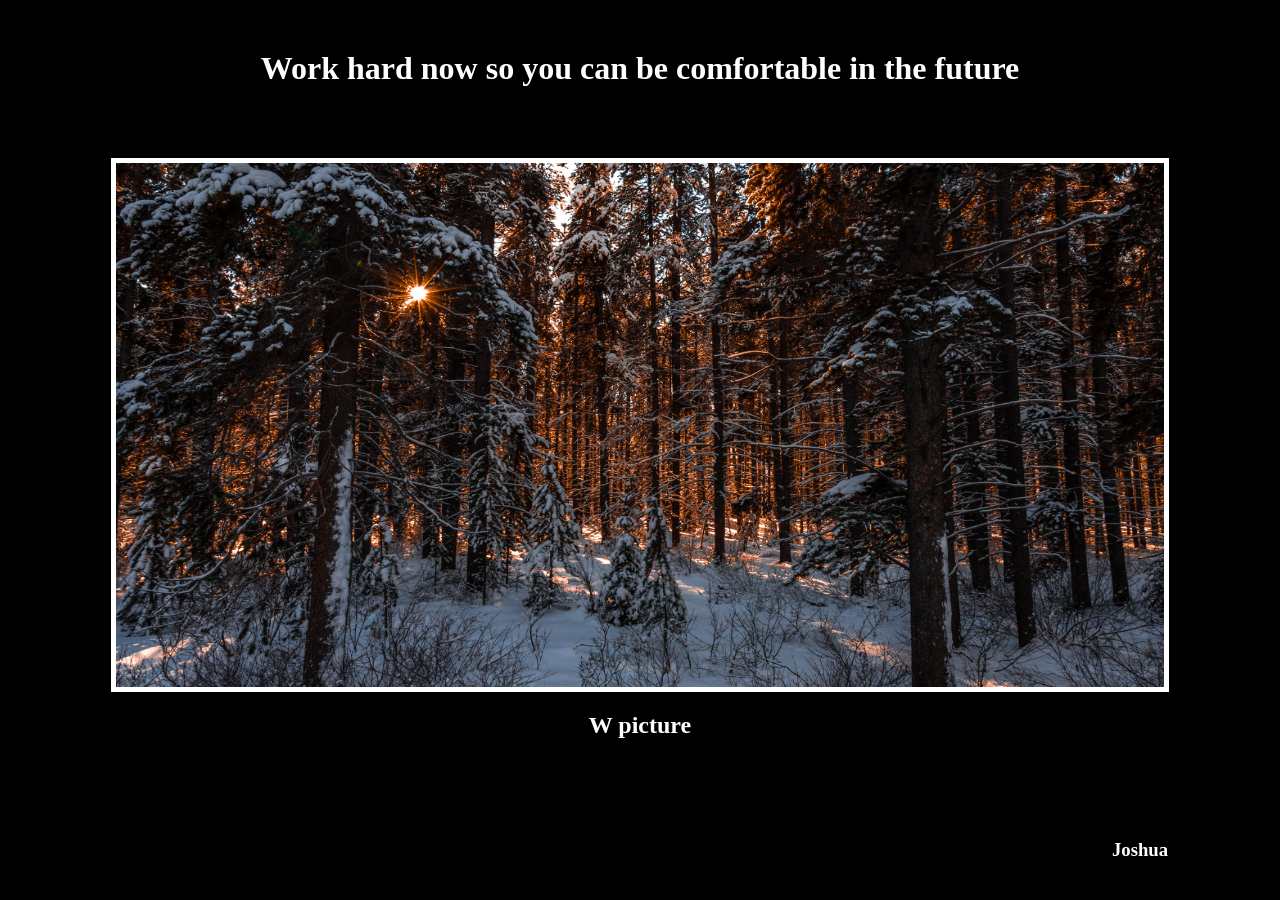
<file: index.html>
<html lang="en">
<head>
    <meta charset="UTF-8">
    <meta name="viewport" content="width=device-width, initial-scale=1.0">
    <title>Document</title>
    <link rel="stylesheet" href="Motivational Poster.css">
</head>
<body>
    
    <h1 id="we">Work hard now so you can be comfortable in the future</h1>

    <img src="2244849-final.jpg" alt="" id="tp">

    <h2>W picture</h2>

    <h3>Joshua</h3>


</body>
</html>
</file>
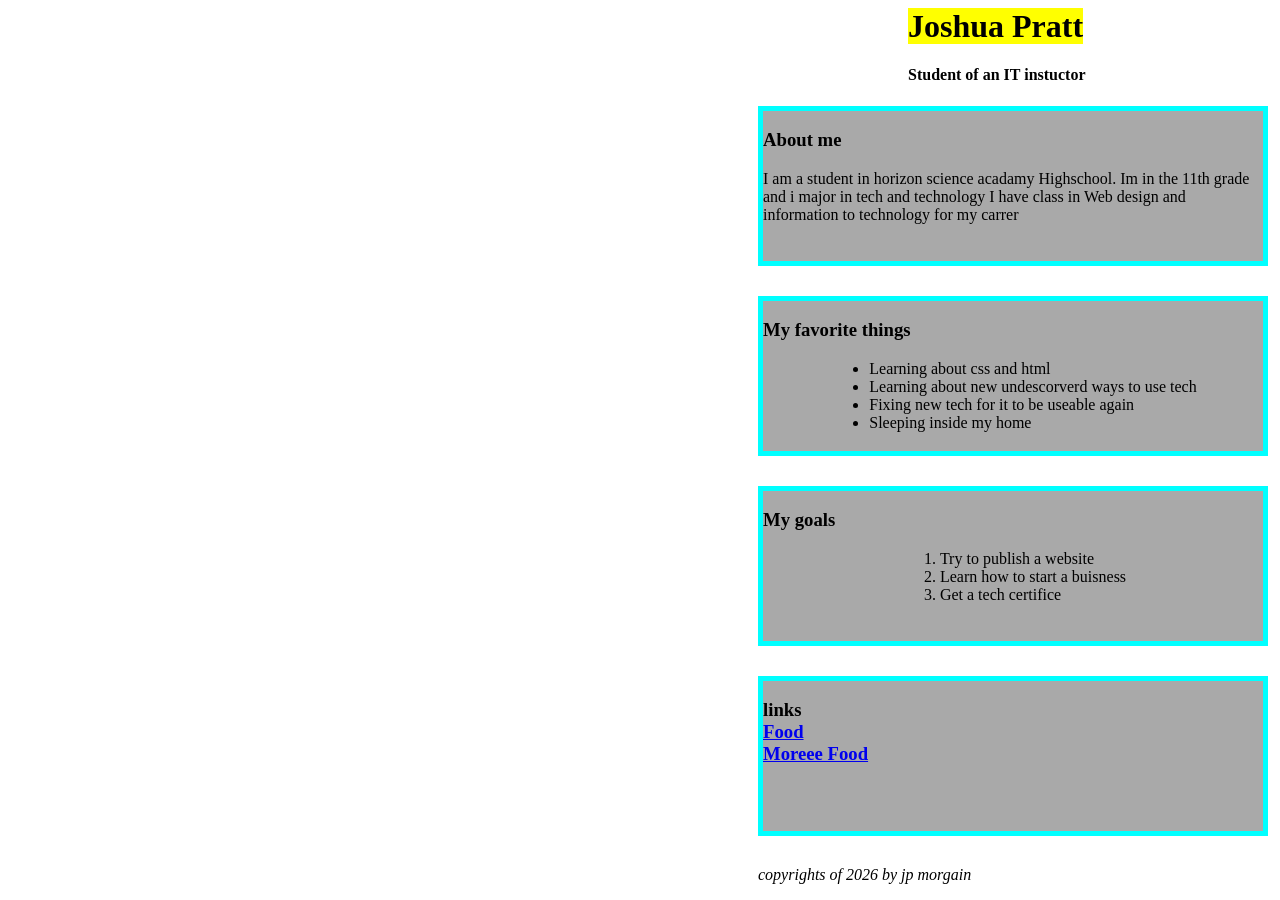
<file: Index.html>
<html lang="en">
<head>
    <meta charset="UTF-8">
    <meta name="viewport" content="width=device-width, initial-scale=1.0">
    <title>Document</title>
    <link rel="stylesheet" href="Guthub-About Me.css">
</head>
<body>
    
     <div class="name"><h1><mark>Joshua Pratt</mark></h1>
    <h4 id="top">Student of an IT instuctor</h4></div> 

    <div class="about"><h3>About me</h3>
    <p>I am a student in horizon science acadamy Highschool. Im in the 11th grade and i major in tech and technology I have class in Web design and information to technology for my carrer</p></div>


    <div class="things"><h3>My favorite things</h3>
    <ul>
        <li>Learning about css and html</li>

        <li>Learning about new undescorverd ways to use tech</li>

        <li>Fixing new tech for it to be useable again</li>

        <li>Sleeping inside my home</li>


    </ul></div>
    
    <div class="goals"><h3>My goals</h3>
    <ol>
        <li>Try to publish a website</li>
        <li>Learn how to start a buisness</li>
        <li>Get a tech certifice</li>
    </ol></div>

    <div class="links"><h3>links</h>
        <br>
        <a href="Food.com" target="_blank">Food</a>
        <br>
        <a href="Yummy.com" target="_blank">Moreee Food</a></div>


        <address>copyrights of 2026 by jp morgain</address>
   
</body>
</html>
</file>
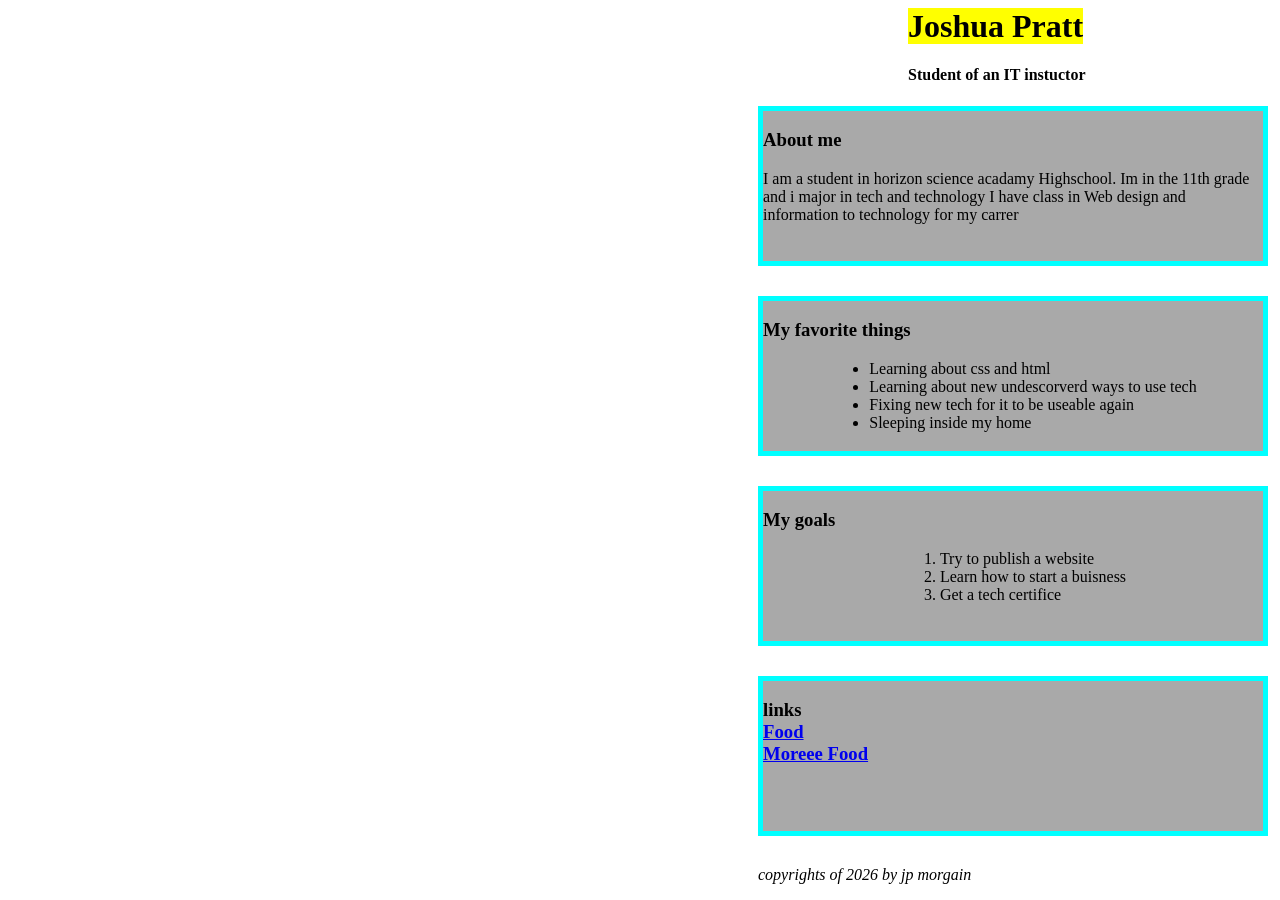
<file: Guthub-About Me.html>
<html lang="en">
<head>
    <meta charset="UTF-8">
    <meta name="viewport" content="width=device-width, initial-scale=1.0">
    <title>Document</title>
    <link rel="stylesheet" href="Guthub-About Me.css">
</head>
<body>
    
     <div class="name"><h1><mark>Joshua Pratt</mark></h1>
    <h4 id="top">Student of an IT instuctor</h4></div> 

    <div class="about"><h3>About me</h3>
    <p>I am a student in horizon science acadamy Highschool. Im in the 11th grade and i major in tech and technology I have class in Web design and information to technology for my carrer</p></div>


    <div class="things"><h3>My favorite things</h3>
    <ul>
        <li>Learning about css and html</li>

        <li>Learning about new undescorverd ways to use tech</li>

        <li>Fixing new tech for it to be useable again</li>

        <li>Sleeping inside my home</li>


    </ul></div>
    
    <div class="goals"><h3>My goals</h3>
    <ol>
        <li>Try to publish a website</li>
        <li>Learn how to start a buisness</li>
        <li>Get a tech certifice</li>
    </ol></div>

    <div class="links"><h3>links</h>
        <br>
        <a href="Food.com" target="_blank">Food</a>
        <br>
        <a href="Yummy.com" target="_blank">Moreee Food</a></div>


        <address>copyrights of 2026 by jp morgain</address>
   
</body>
</html>
</file>
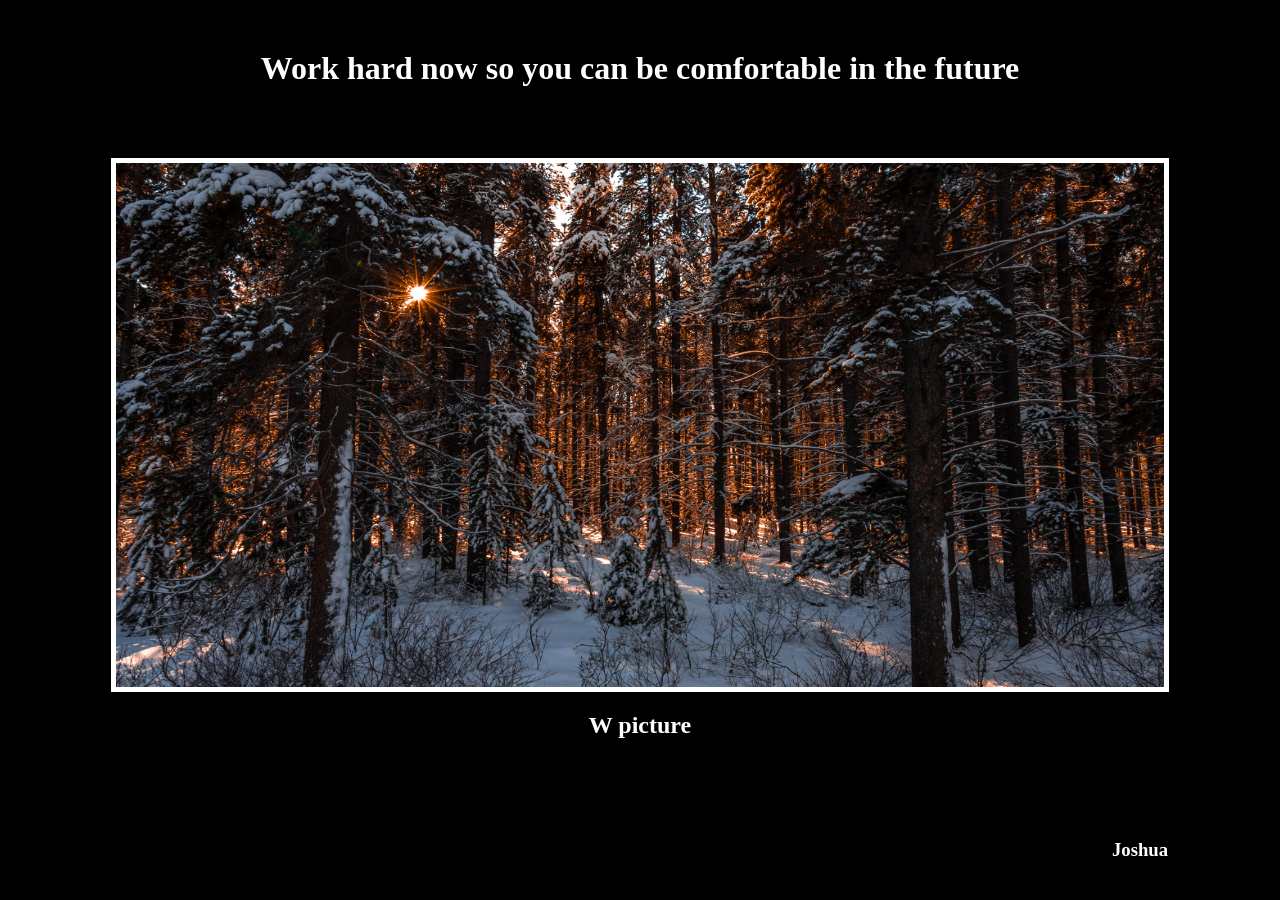
<file: Motivational Poster.html>
<html lang="en">
<head>
    <meta charset="UTF-8">
    <meta name="viewport" content="width=device-width, initial-scale=1.0">
    <title>Document</title>
    <link rel="stylesheet" href="Motivational Poster.css">
</head>
<body>
    
    <h1 id="we">Work hard now so you can be comfortable in the future</h1>

    <img src="2244849-final.jpg" alt="" id="tp">

    <h2>W picture</h2>

    <h3>Joshua</h3>


</body>
</html>
</file>
<file: Motivational Poster.css>
body{
    background-color: black;
    text-align: center;
}

h1{
    color: white;
}

h2 {
    color: white;
}

img{
    border: solid 5px white;
    height: 524; width: 1048;
}

h3{
    margin-top: 100px;
    margin-left: 1000px;
    color: white;
}

#we{
    margin-top: 50px;
}

#tp{
    margin-top: 50px;
}
</file>
<file: Guthub-About Me.css>
body{
    background-color: rgb(255, 255, 255);
    
}

h1{
    margin-left: 900px;
}

#top{
    margin-left: 900px;
}


.about{
     border: 5px solid aqua;
    background-color: darkgray;
    margin-bottom: 30px;
    height: 150;
    width: 500;
    margin-left: 750px;
}

.things{
     border: 5px solid aqua;
    background-color: darkgrey;
     margin-bottom: 30px;
      height: 150;
    width: 500;
    margin-left: 750px;
    box-shadow:5px solid black;
}

.goals{
     border: 5px solid aqua;
    background-color: darkgrey;
     margin-bottom: 30px;
      height: 150;
    width: 500;
    margin-left: 750px;
}

.links{
     border: 5px solid aqua;
    background-color: darkgrey;
     margin-bottom: 30px;
      height: 150;
    width: 500;
    margin-left: 750px;
}
address{
    margin-left: 750px;
}

ul{
    display: table; margin: 0 auto
    
}

ol{
    display: table; margin: 0 auto
}
</file>
